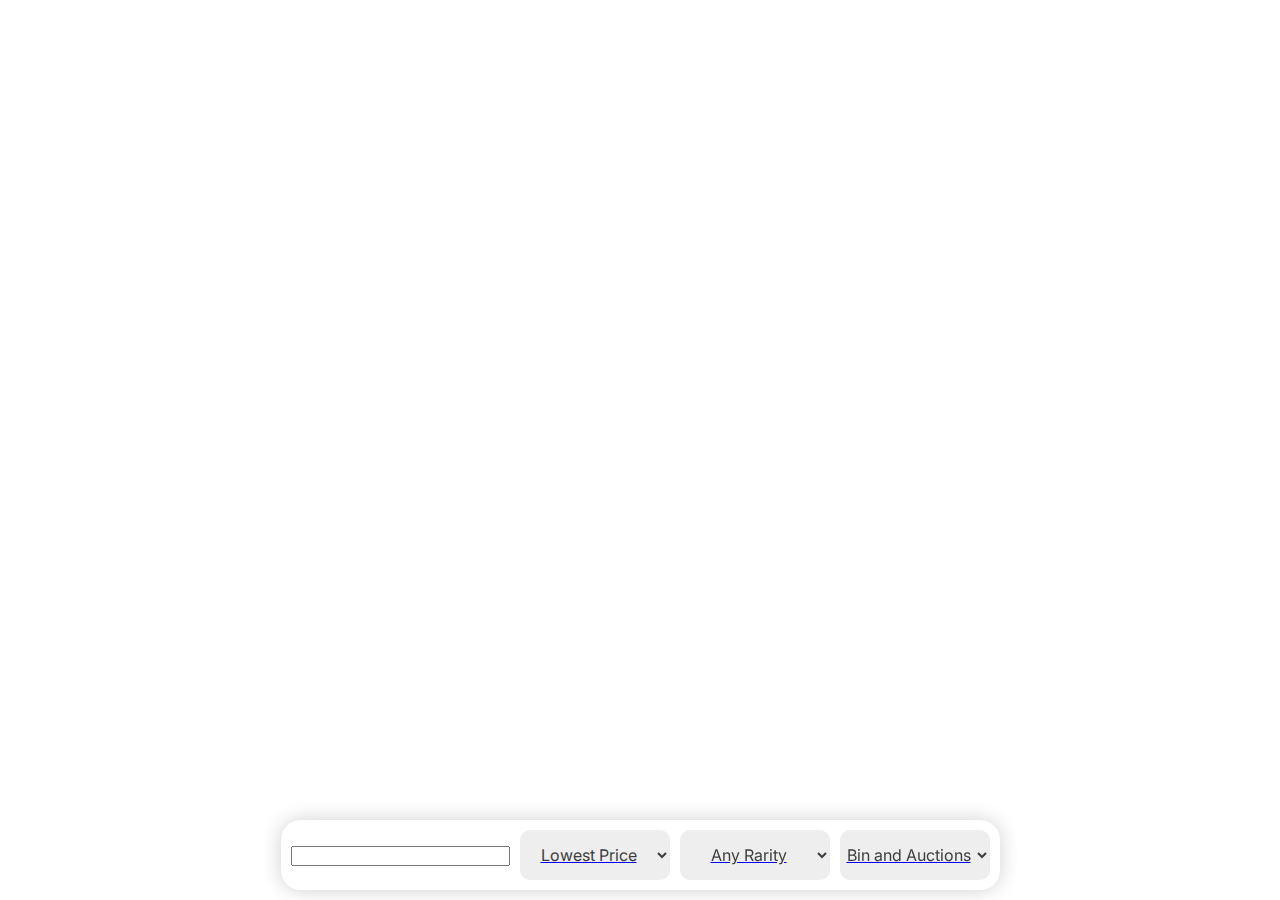
<file: file.html>
<!DOCTYPE html>
<html lang="en">
<head>
    <meta charset="UTF-8">
    <meta http-equiv="X-UA-Compatible" content="IE=edge">
    <meta name="viewport" content="width=device-width, initial-scale=1.0">
    <title>Auction House</title>
    <link rel="icon" href="favicon.png">
    <script defer src="src/fetcher.js"></script>
    <link rel="stylesheet" href="src/auctionstyle.css">

</head>
<body>
  <div class="catbar">
    <ul>
      <li>
        <a href="">
          <img src="res/border-all-solid.svg" alt="">
        </a>
      </li>
      <li>
        <a href="">
          
        </a>
      </li>
      <li class="selectedcat">
        <a href="">
          <img src="res/shield-halved-solid.svg" alt="">
        </a>
      </li>
      <li>
        <a href="">
          <img src="res/ring-solid.svg" alt="">
        </a>
      </li>
      <li>
        <a href="">
          <img src="res/book-solid.svg" alt="">
        </a>
      </li>
      <li>
        <a href="">
          <img src="res/cube-solid.svg" alt="">
        </a>
      </li>
      <li>
        <a href="">

        </a>
      </li>
      
    </ul>
  </div>
     
    


    



    <div class="navbar">
        <ul>
          <li class="search">
            <a href="#">
              <input class="searchinput" type="search" name="search">
            </a>
          </li>
          
          <li class="sort dropdown">
            <a href="#">
                <select>
                    <option value="1">Lowest Price</option>
                    <option value="2">Highest Price</option>
                    <option value="3">Ending Soon</option>
                </select>
            </a>
          </li>

          <li class="rarity dropdown">
            <a href="#">
                <select>
                    <option value="4">Any Rarity</option>
                    <option value="5">Commun</option>
                    <option value="6">Uncommun</option>
                    <option value="7">Rare</option>
                    <option value="8">Epic</option>
                    <option value="9">Legendary</option>
                    <option value="10">Mythic</option>
                    <option value="11">Divine</option>
                    <option value="12">Special</option>
                    <option value="13">Very Special</option>
                </select>
            </a>
          </li>

          <li class="BIN dropdown">
            <a href="#">
                <select>
                    <option value="14">Bin and Auctions</option>
                    <option value="15">BIN Only</option>
                    <option value="16">Auctions Only</option>
                </select>
            </a>
          </li>

        </ul>
      </div>
    
</body>
</html>
</file>
<file: src/auctionstyle.css>
﻿@import url('https://fonts.googleapis.com/css2?family=Inter:wght@400;500&display=swap');

* {
	margin: 0;
	padding: 0;
	box-sizing: border-box;
	font-family: 'Inter', sans-serif;
}

/* color schemes */
:root {
  --clr: #151515;
  --buttonclr: #2a2a2a;
  --fieldclr: #151515;
  --textcolor: #eee;
  --shadowclr: #00000099;
  --topbarclr: #2a2a2a
}

@media(prefers-color-scheme: light) {
	:root {
		--clr: #fff;
    --buttonclr: #fff;
	  --fieldclr: #eee;
		--textcolor: #3d3d3d;
    --shadowclr: #00000030;
    --topbarclr: #eee
	}
  
}

/* body styling */
body {
	display: flex;
	justify-content: center;
	align-items: center;
	min-height: 100vh;
  overflow: hidden;
	background: var(--clr);
}

/* bottom bar style */
.navbar {
  z-index: 50;
	height: 70px;
	background: var(--buttonclr);
	position: fixed;
	bottom: 10px;
	justify-content: center;
	align-items: center;
	border-radius: 20px;
  box-shadow: var(--shadowclr) 0px 0px 20px 0px;
}

.navbar ul {
	display: flex;
	align-items: center;
	padding: 5px;
}

.navbar ul li {
	position: relative;
	list-style: none;
	z-index: 1;
	padding: 5px;
  text-align: center;
	font-weight: 500;
}

.navbar ul li select {
	position: relative;
	display: flex;
	font-size: 1em;
	text-align: center;
	background-color: var(--fieldclr);
	height: 50px;
	width: 150px;
	border-radius: 10px;
	border: none;
	color: var(--textcolor);
}

.navbar ul li input#searchinput {
	position: relative;
	display: flex;
	font-size: 1em;
	text-align: center;
	background-color: var(--fieldclr);
	height: 50px;
	width: 250px;
	border-radius: 10px;
	border: none;
	color: var(--textcolor);
}

/* side bar style */
.catbar {
  z-index: 49;
	display: flex;
	flex-direction: column;
	position: fixed;
	left: 0;
	justify-content: center;
	align-items: center;
  
}

.cat_button {
	background-color: var(--buttonclr);
	border-radius: 10px;
	padding: 10px;
	/* FIXME: `margin` shouldn't be set here. */
	margin: 5px 10px 5px 10px;
  box-shadow: var(--shadowclr) 0px 0px 20px 0px;
  
}

.cat_image {
	width: 30px;
	height: 30px;
	display: block;
	/* otherwise there is 4px more at the bottom... */
}

#allcat.selectedcat {
	background: #bbbbbb !important;
	box-shadow: 0px 0px 15px #bbbbbb99 !important;
}

#weapons.selectedcat {
	background: #ffa801 !important;
	box-shadow: 0px 0px 15px #ffa80199 !important;
}

#armor.selectedcat {
	background: #0fbcf9 !important;
	box-shadow: 0px 0px 15px #0fbcf999 !important;
}

#accessories.selectedcat {
	background: #05c46b !important;
	box-shadow: 0px 0px 15px #05c46b99 !important;
}

#consumables.selectedcat {
	background: #f53b57 !important;
	box-shadow: 0px 0px 15px #f53b5799 !important;
}

#blocks.selectedcat {
	/* find better color */
	background: #ebc57f !important;
	box-shadow: 0px 0px 15px #ebc57f99 !important;
}

#miscellaneous.selectedcat {
	background: #5d62fb !important;
	box-shadow: 0px 0px 15px #5d62fb99 !important;
}


/* loading display */

#spinner {
  z-index: 200;
	transition-timing-function: ease-out;
	display: block;
	position: fixed;
	background: var(--buttonclr);
	justify-content: center;
	border-radius: 15%;
	opacity: 0;
  box-shadow: var(--shadowclr) 0px 0px 20px 0px;
}

#spinner:after {
	transition-timing-function: ease-out;
	content: " ";
	display: block;
	opacity: 0;
	width: 0px;
	height: 0px;
	margin: 0px;
	border-radius: 50%;
	border: 0px solid;
	border-color: var(--textcolor) transparent var(--textcolor) transparent;
}

#spinner.loading {
	transition: opacity 200ms;
	opacity: 1;
}

#spinner.loading:after {
	transition: width 200ms, height 200ms, margin 200ms, border 200ms;
	opacity: 1;
	width: 64px;
	height: 64px;
	margin: 10px;
	border: 6px solid;
	border-color: var(--textcolor) transparent var(--textcolor) transparent;
	animation: spinner 1.2s linear infinite;
}

#scrollspinner {
  display: block;
  justify-content: center;
  align-items: center;
  width: 480px;
  height: 80px;
  margin-top: 20px;
	background: var(--buttonclr);
  border-radius: 20px;
	opacity: 0;
  box-shadow: var(--shadowclr) 0px 0px 20px 0px;
	transition-timing-function: ease-out;
}

#scrollspinner:after {
  display: block;
  position: absolute;
	content: " ";
	border-radius: 50%;
  width: 50px;
	height: 50px;
  margin: 9px 209px;
	border: 6px solid;
	border-color: var(--textcolor) transparent var(--textcolor) transparent;
}

#scrollspinner.loading {
	transition: opacity 200ms;
	opacity: 1;
}

#scrollspinner.loading:after {
  animation: spinner 1.2s linear infinite;
}

@keyframes spinner {
	0% {
	  transform: rotate(0deg);
	}
	100% {
	  transform: rotate(360deg);
	}
}

/* bar at the top (navbar)*/
.topbar {
  z-index: 50;
	background: var(--topbarclr);
	width: 100vw;
	top: 0;
	display: flex;
	float: top;
	position: fixed;
	justify-content: center;
	align-items: center;
}

.topbar ul {
	list-style-type: none;
	margin: 0;
	padding: 0;
	display: flex;
	align-items: center;
	
}

.topbar ul li {
	align-items: center;
}

.topbar ul li a {
	display: flex;
	color: var(--textcolor);
	text-align: center;
	padding: 13px 16px;
	text-decoration: none;
	font-size: 15px;
	align-items: center;
}

.topbar a {
	display: block;
	margin-left: 0;
}

.topbarlogo {
	display: block;
	margin-left: 0;
	padding: 0px 16px;
}

/* dimming when an item is selected */
#dimmer {
  display: none;
  background: #000;
  opacity: 0.5;
  position: fixed;
  top: 0;
  left: 0;
  width: 100%;
  height: 100%;
  z-index: 100;
}

.items {
  display: inline-block;
  width: 480px;
  max-width: 480px;
}

.item {
  position: relative;
  display: inline-block;
}

.item img {
  width: 70px;
  height: 70px;
  padding: 10px;
  border-radius: 12px;
  position: relative;
  margin: 5px;
}

.itemdropdown {
  z-index: 2;
  display: none;
  position: absolute;
  min-width: 300px;
  border-radius: 12px;
  background: var(--buttonclr);
  color: var(--textcolor);
  top: 0;
  left: 75px;
  /*box-shadow: 0px 0px 10px 0px #00000033;*/
  margin: 5px;
  box-shadow: var(--shadowclr) 0px 0px 20px 0px;
}

.itemname {
  display: block;
  width: 100%;
  border-radius: 12px 12px 0px 0px;
  padding: 15px;
  text-align: center;
  font-size: 15px;
  font-weight: 500;
  color: var(--barcolor);
}

.itemdesc {
  display: block;
  min-width: 100%;
  border-radius: 0px 0px 12px 12px;
  padding: 10px 15px;
  font-size: 14px;
  text-align: left;
  color: var(--textcolor);
  background: var(--buttonclr);
  white-space: pre-line;
}

.item:hover .itemdropdown {
  display: block;
}

#selecteditem .itemdropdown {
  display: block;
}

#selecteditem {
  z-index: 101;
}

/* smaller screen styles */
@media (max-width: 920px) {
	.catbar {
		transform: translateY(-45px);
	}

	.navbar ul li input#searchinput {
		width: calc(40vw - 70px);
	}

	.navbar ul li select {
		width: 20vw;
	}
}

.legendarybg {
    background: #ffffff !important;
}
</file>
